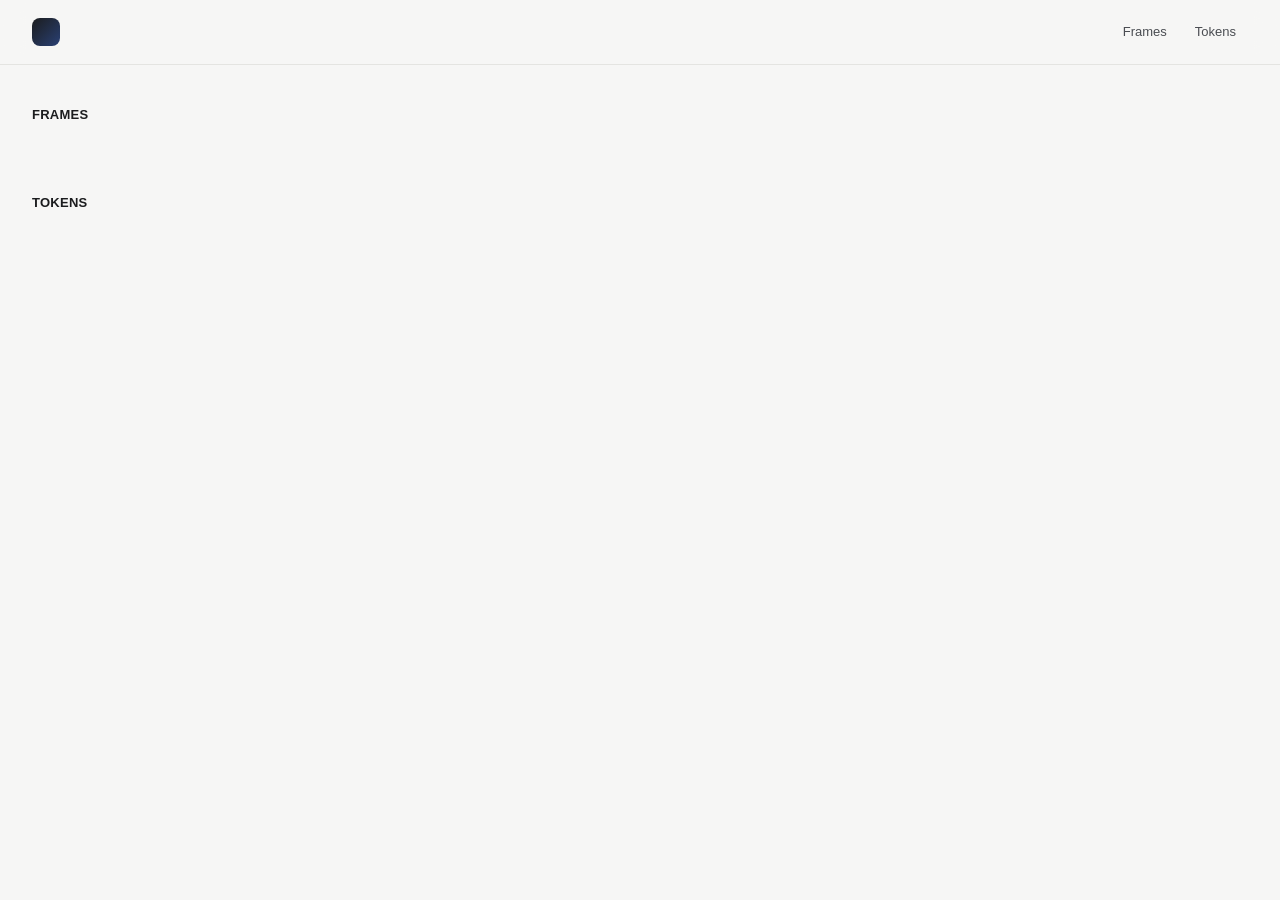
<file: server/share.html>
<!DOCTYPE html>
<!-- The page a shared board becomes: frames as PNGs beside it, data inline. It loads
     nothing from outside, so it runs under a Claude artifact's content policy. -->
<html lang="en">
<meta charset="utf-8">
<meta name="viewport" content="width=device-width, initial-scale=1">
<title>__TITLE__</title>
<style>
:root {
  color-scheme: light dark;
  --page: #f6f6f5; --card: #fff; --well: #ececea; --line: #e4e4e1; --ink: #1b1c1e; --body: #4a4d52; --muted: #6e7278;
  --accent: #3b6ce0; --scrim: #121315; --on-scrim: #f1f2f4; --bar: #1f2023e6; --bar-line: #ffffff1f;
  --shadow: 0 1px 2px #0000000d, 0 8px 24px #0000000f; --r: 12px;
  font: 14px/1.5 -apple-system, BlinkMacSystemFont, "Segoe UI", Inter, sans-serif; -webkit-font-smoothing: antialiased;
}
@media (prefers-color-scheme: dark) {
  :root { --page: #121315; --card: #1c1d20; --well: #26272b; --line: #2c2d31; --ink: #f1f2f4; --body: #c3c6cc; --muted: #959aa2; --accent: #7ea2ff; --shadow: 0 1px 2px #0000004d, 0 8px 24px #00000040 }
}
* { box-sizing: border-box; margin: 0 }
body { background: var(--page); color: var(--body) }
button { font: inherit; color: inherit; background: none; border: 0; padding: 0; cursor: pointer }
:focus-visible { outline: 2px solid var(--accent); outline-offset: 2px; border-radius: 4px }
.wrap { max-width: 1280px; margin: 0 auto; padding: 0 32px }
header { position: sticky; top: 0; z-index: 2; background: color-mix(in srgb, var(--page) 88%, transparent); backdrop-filter: blur(12px); border-bottom: 1px solid var(--line) }
header .wrap { display: flex; align-items: center; gap: 16px; height: 64px }
.mark { flex: none; width: 28px; height: 28px; border-radius: 8px; background: linear-gradient(135deg, var(--ink), color-mix(in srgb, var(--ink) 55%, var(--accent))) }
h1 { font-size: 15px; font-weight: 600; color: var(--ink); line-height: 1.2 }
.sub { font-size: 12px; color: var(--muted) }
nav { margin-left: auto; display: flex; gap: 4px }
nav a { padding: 6px 12px; border-radius: 8px; color: var(--body); text-decoration: none; font-size: 13px; font-weight: 500 }
nav a:hover { background: var(--well) }
section { padding: 40px 0 8px }
h2 { display: flex; align-items: baseline; gap: 8px; margin-bottom: 20px; font-size: 13px; font-weight: 600; color: var(--ink); letter-spacing: .02em; text-transform: uppercase }
h2 span { color: var(--muted); font-weight: 500 }
.grid { display: grid; grid-template-columns: repeat(auto-fill, minmax(min(100%, 360px), 1fr)); gap: 24px }
.grid.one { grid-template-columns: 1fr }
.frame { display: block; color: inherit; text-decoration: none }
.shot { display: grid; place-items: center; aspect-ratio: 16 / 10; padding: 20px; border-radius: var(--r); background: var(--well); overflow: hidden; transition: background .15s }
.grid.one .shot { aspect-ratio: auto; max-height: 78vh; padding: 32px }
.shot img { display: block; max-width: 100%; max-height: 100%; height: auto; border-radius: 4px; box-shadow: var(--shadow); transition: transform .25s cubic-bezier(.2, .7, .3, 1) }
.grid.one .shot img { max-height: calc(78vh - 64px) }
.frame:hover .shot img { transform: translateY(-2px) }
.cap { display: flex; justify-content: space-between; gap: 12px; padding: 10px 2px 0; font-size: 13px }
.cap b { color: var(--ink); font-weight: 600; overflow: hidden; text-overflow: ellipsis; white-space: nowrap }
.cap span, .num { color: var(--muted); font-variant-numeric: tabular-nums; white-space: nowrap }
.groups { columns: 300px 3; column-gap: 24px }
.group { break-inside: avoid; margin-bottom: 24px; padding: 16px; border-radius: var(--r); background: var(--card); box-shadow: var(--shadow) }
.group h3 { margin-bottom: 8px; font-size: 12px; font-weight: 600; color: var(--muted) }
.row { display: flex; align-items: center; gap: 10px; min-height: 30px; font-size: 13px }
.row + .row { border-top: 1px solid var(--line) }
.row .name { flex: 1; color: var(--ink); overflow: hidden; text-overflow: ellipsis; white-space: nowrap }
.row .num { font-family: ui-monospace, SFMono-Regular, Menlo, monospace; font-size: 12px }
.swatch { flex: none; width: 20px; height: 20px; border-radius: 6px; box-shadow: inset 0 0 0 1px #0000001a }
.ctx { padding: 1px 6px; border-radius: 4px; background: var(--well); font-size: 11px; color: var(--muted) }
footer { padding: 32px 0 48px; font-size: 12px; color: var(--muted) }
.viewer { position: fixed; inset: 0; z-index: 5; display: flex; flex-direction: column; background: var(--scrim); color: var(--on-scrim) }
.viewer[hidden] { display: none }
.bar { display: flex; align-items: center; gap: 4px; height: 56px; padding: 0 12px; background: var(--bar); border-bottom: 1px solid var(--bar-line) }
.bar .title { flex: 1; min-width: 0; padding: 0 8px; overflow: hidden; text-overflow: ellipsis; white-space: nowrap }
.bar .title b { font-weight: 600 }
.bar .title span { margin-left: 8px; color: #ffffff99; font-variant-numeric: tabular-nums }
.tool { display: grid; place-items: center; min-width: 36px; height: 36px; padding: 0 10px; border-radius: 8px; color: #ffffffcc; font-size: 13px; font-variant-numeric: tabular-nums }
.tool:hover { background: #ffffff1a; color: #fff }
.tool:disabled { opacity: .35; cursor: default; background: none }
.sep { width: 1px; height: 20px; margin: 0 6px; background: var(--bar-line) }
.stage { position: relative; flex: 1; overflow: hidden; cursor: grab; touch-action: none }
.stage.dragging { cursor: grabbing }
.stage img { position: absolute; left: 0; top: 0; transform-origin: 0 0; box-shadow: 0 24px 64px #00000080; user-select: none; -webkit-user-drag: none }
.hint { position: absolute; left: 50%; bottom: 16px; translate: -50%; padding: 6px 12px; border-radius: 99px; background: var(--bar); color: #ffffffb3; font-size: 12px; pointer-events: none; transition: opacity .4s }
@media (max-width: 640px) { .wrap { padding: 0 16px } .bar .title span, .hide-sm { display: none } }
@media (prefers-reduced-motion: reduce) { * { transition: none !important } }
</style>
<body>
<header><div class="wrap">
  <div class="mark" aria-hidden="true"></div>
  <div><h1 id="project"></h1><div class="sub" id="board"></div></div>
  <nav aria-label="Sections"><a href="#frames">Frames</a><a href="#tokens" id="tokens-link">Tokens</a></nav>
</div></header>
<main class="wrap">
  <section id="frames-section" aria-labelledby="frames-title"><h2 id="frames-title">Frames <span id="frame-count"></span></h2><div class="grid" id="grid"></div></section>
  <section id="tokens-section" aria-labelledby="tokens-title"><h2 id="tokens-title">Tokens <span id="token-count"></span></h2><div class="groups" id="groups"></div></section>
</main>
<footer class="wrap" id="footer"></footer>
<div class="viewer" id="viewer" role="dialog" aria-modal="true" aria-labelledby="viewer-name" hidden>
  <div class="bar">
    <button class="tool" id="prev" aria-label="Previous frame">←</button>
    <button class="tool" id="next" aria-label="Next frame">→</button>
    <div class="title"><b id="viewer-name"></b><span id="viewer-size"></span></div>
    <button class="tool" id="out" aria-label="Zoom out">−</button>
    <button class="tool" id="zoom" aria-label="Zoom to 100%"></button>
    <button class="tool" id="in" aria-label="Zoom in">+</button>
    <button class="tool hide-sm" id="fit">Fit</button>
    <span class="sep" aria-hidden="true"></span>
    <button class="tool" id="close" aria-label="Close">✕</button>
  </div>
  <div class="stage" id="stage"><img id="big" alt=""><div class="hint" id="hint">Drag to pan · pinch or ⌘ scroll to zoom · ← → for frames</div></div>
</div>
<script id="data" type="application/json">__DATA__</script>
<script>
const data = JSON.parse(document.getElementById('data').textContent)
const $ = id => document.getElementById(id)
const el = (tag, props = {}, ...kids) => {
  const node = Object.assign(document.createElement(tag), props)
  node.append(...kids)
  return node
}
const size = frame => `${Math.round(frame.w)} × ${Math.round(frame.h)}`
const plural = (n, word) => `${n} ${word}${n === 1 ? '' : 's'}`

$('project').textContent = data.project
$('board').textContent = data.board
$('frame-count').textContent = data.frames.length
$('footer').textContent = `Shared from Elyx on ${new Date(data.sharedAt).toLocaleString(undefined, { dateStyle: 'long', timeStyle: 'short' })}. A snapshot: the frames and tokens as they were then.`

$('grid').classList.toggle('one', data.frames.length === 1)
$('grid').append(...data.frames.map(frame =>
  el('a', { className: 'frame', href: `#${frame.id}` },
    el('div', { className: 'shot' }, el('img', { src: frame.image, alt: frame.name, loading: 'lazy', decoding: 'async', width: frame.w, height: frame.h })),
    el('div', { className: 'cap' }, el('b', { textContent: frame.name }), el('span', { textContent: size(frame) })))))

const groups = Map.groupBy(data.tokens, token => token.group)
$('token-count').textContent = data.tokens.length || ''
if (!data.tokens.length) { $('tokens-section').hidden = true; $('tokens-link').hidden = true }
$('groups').append(...[...groups].map(([group, tokens]) =>
  el('div', { className: 'group' }, el('h3', { textContent: `${group} · ${tokens.length}` }), ...tokens.map(token =>
    el('div', { className: 'row' },
      token.type === 'color' ? el('span', { className: 'swatch', style: `background: ${token.value}` }) : '',
      el('span', { className: 'name', textContent: token.name }),
      Object.keys(token.context).length ? el('span', { className: 'ctx', textContent: Object.entries(token.context).map(pair => pair.join('=')).join(' ') }) : '',
      el('span', { className: 'num', textContent: token.literal ?? String(token.value) }))))))

// The viewer: one frame at a time, panned and zoomed with a transform. 100% is design size.
const view = { index: -1, s: 1, x: 0, y: 0 }
const stage = $('stage'), big = $('big')
const paint = () => {
  big.style.transform = `translate(${view.x}px, ${view.y}px) scale(${view.s})`
  $('zoom').textContent = `${Math.round(view.s * 100)}%`
}
const zoomAt = (s, cx = stage.clientWidth / 2, cy = stage.clientHeight / 2) => {
  const next = Math.min(8, Math.max(0.05, s))
  view.x = cx - (cx - view.x) * (next / view.s)
  view.y = cy - (cy - view.y) * (next / view.s)
  view.s = next
  paint()
}
const fit = () => {
  const frame = data.frames[view.index]
  view.s = Math.min((stage.clientWidth - 64) / frame.w, (stage.clientHeight - 64) / frame.h, 2)
  view.x = (stage.clientWidth - frame.w * view.s) / 2
  view.y = Math.max(32, (stage.clientHeight - frame.h * view.s) / 2)
  paint()
}
const open = index => {
  const frame = data.frames[index]
  const wasOpen = !$('viewer').hidden
  view.index = index
  big.src = frame.image
  big.alt = frame.name
  big.style.width = `${frame.w}px`
  $('viewer-name').textContent = frame.name
  $('viewer-size').textContent = `${size(frame)} · ${index + 1} of ${data.frames.length}`
  $('prev').disabled = index === 0
  $('next').disabled = index === data.frames.length - 1
  $('viewer').hidden = false
  document.body.style.overflow = 'hidden'
  fit()
  if (!wasOpen) $('close').focus()
  setTimeout(() => { $('hint').style.opacity = 0 }, 2500)
}
const close = () => {
  $('viewer').hidden = true
  document.body.style.overflow = ''
  view.index = -1
}
const go = id => { if (location.hash !== `#${id}`) location.hash = id }
const route = () => {
  const id = location.hash.slice(1)
  const index = data.frames.findIndex(frame => frame.id === id)
  if (index >= 0) return open(index)
  close()
  const target = id === 'tokens' ? $('tokens-section') : id === 'frames' ? $('frames-section') : null
  target?.scrollIntoView()
}
addEventListener('hashchange', route)

$('prev').onclick = () => go(data.frames[view.index - 1].id)
$('next').onclick = () => go(data.frames[view.index + 1].id)
$('close').onclick = () => go('frames')
$('in').onclick = () => zoomAt(view.s * 1.25)
$('out').onclick = () => zoomAt(view.s / 1.25)
$('zoom').onclick = () => zoomAt(1)
$('fit').onclick = fit
addEventListener('resize', () => { if (view.index >= 0) fit() })

stage.addEventListener('wheel', event => {
  event.preventDefault()
  if (event.ctrlKey || event.metaKey) {
    const box = stage.getBoundingClientRect()
    return zoomAt(view.s * Math.exp(-event.deltaY * 0.01), event.clientX - box.left, event.clientY - box.top)
  }
  view.x -= event.deltaX
  view.y -= event.deltaY
  paint()
}, { passive: false })
let drag = null
stage.addEventListener('pointerdown', event => {
  drag = { id: event.pointerId, x: event.clientX - view.x, y: event.clientY - view.y }
  stage.setPointerCapture(event.pointerId)
  stage.classList.add('dragging')
})
stage.addEventListener('pointermove', event => {
  if (drag?.id !== event.pointerId) return
  view.x = event.clientX - drag.x
  view.y = event.clientY - drag.y
  paint()
})
const release = () => { drag = null; stage.classList.remove('dragging') }
stage.addEventListener('pointerup', release)
stage.addEventListener('pointercancel', release)
stage.addEventListener('dblclick', event => {
  const box = stage.getBoundingClientRect()
  view.s < 0.99 || view.s > 1.01 ? zoomAt(1, event.clientX - box.left, event.clientY - box.top) : fit()
})
addEventListener('keydown', event => {
  if ($('viewer').hidden) return
  const keys = {
    Escape: () => go('frames'),
    ArrowLeft: () => view.index > 0 && go(data.frames[view.index - 1].id),
    ArrowRight: () => view.index < data.frames.length - 1 && go(data.frames[view.index + 1].id),
    '+': () => zoomAt(view.s * 1.25), '=': () => zoomAt(view.s * 1.25), '-': () => zoomAt(view.s / 1.25),
    0: fit, 1: () => zoomAt(1),
  }
  if (!keys[event.key] || event.metaKey || event.ctrlKey) return
  event.preventDefault()
  keys[event.key]()
})
route()
</script>
</html>
</file>
